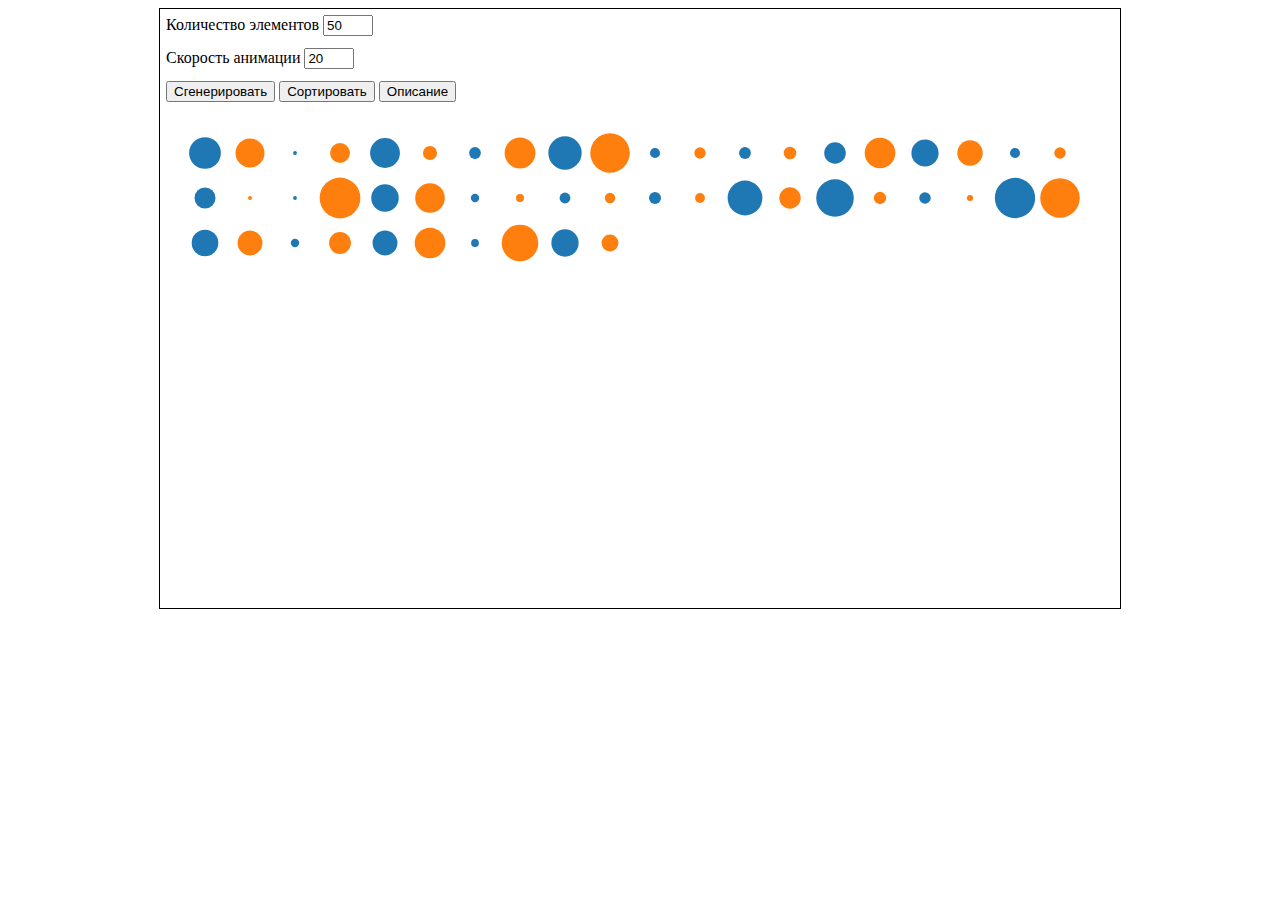
<file: index.html>
<html>
<head>
	<title>Sort</title>
	<link rel="stylesheet" type="text/css" href="style.css">
	<link href="jquery-ui.css" rel="stylesheet">
</head>
<body>
	<script type="text/javascript" src="d3.min.js"></script>
	<script type="text/javascript" src="jquery.min.js"></script>
	<script type="text/javascript" src="jquery-ui.min.js"></script>
	<div id="container">
		<div>
			<label for="tbElements">Количество элементов</label>
			<input id="tbElements" value="50" type="number" min="1" max="200">
		</div>
		<div>
			<label for="tbSpeed">Скорость анимации</label>
			<input id="tbSpeed" value="20" type="number" min="1" max="1000">
		</div>		
		<div>
			<button id="btnGenerate" onclick="generate();">Сгенерировать</button>
			<button id="btnSort" onclick="sortButtonClick();">Сортировать</button>			
			<button onclick="help();">Описание</button>
		</div>
	</div>
	<script type="text/javascript" src="script.js"></script>
	<div id="help" title="Описание" style="display: none;">
		<h3>Приложение визуализации алгоритма сортировки методом пузырька</h3>
		<p>Алгоритм состоит из повторяющихся проходов по сортируемому массиву. За каждый проход элементы последовательно сравниваются попарно и, если порядок в паре неверный, выполняется обмен элементов. Проходы по массиву повторяются N-1 раз или до тех пор, пока на очередном проходе не окажется, что обмены больше не нужны, что означает — массив отсортирован.</p>
		<P>Программа генерирует набор кругов произвольного радиуса. В поле "Количество элементов" можно задать размер массива данных, от 1 до 200. В поле "Скорость анимации" можно задать время задержки между перестановками элементов, от 1 до 1000, чем меньше число - тем быстрее анимация. При нажатии кнопки "Сортировать" набор кругов начинает сортироваться от меньшего к большему. При нажатии кнопки "Сгенерировать" создается новый набор данных.
		<p>Визуальная часть реализована на SVG с помощью библиотеки визуализации данных <a href="http://d3js.org/" target="_blank">d3.js</a>.</p>
	</div>
</body>
</html>
</file>
<file: style.css>
input{
	width: 50px;
}

#container{
	width: 960px;
	margin: 0 auto;
	border: 1px solid;
}

#container div{
	padding: 6px;
}
</file>
